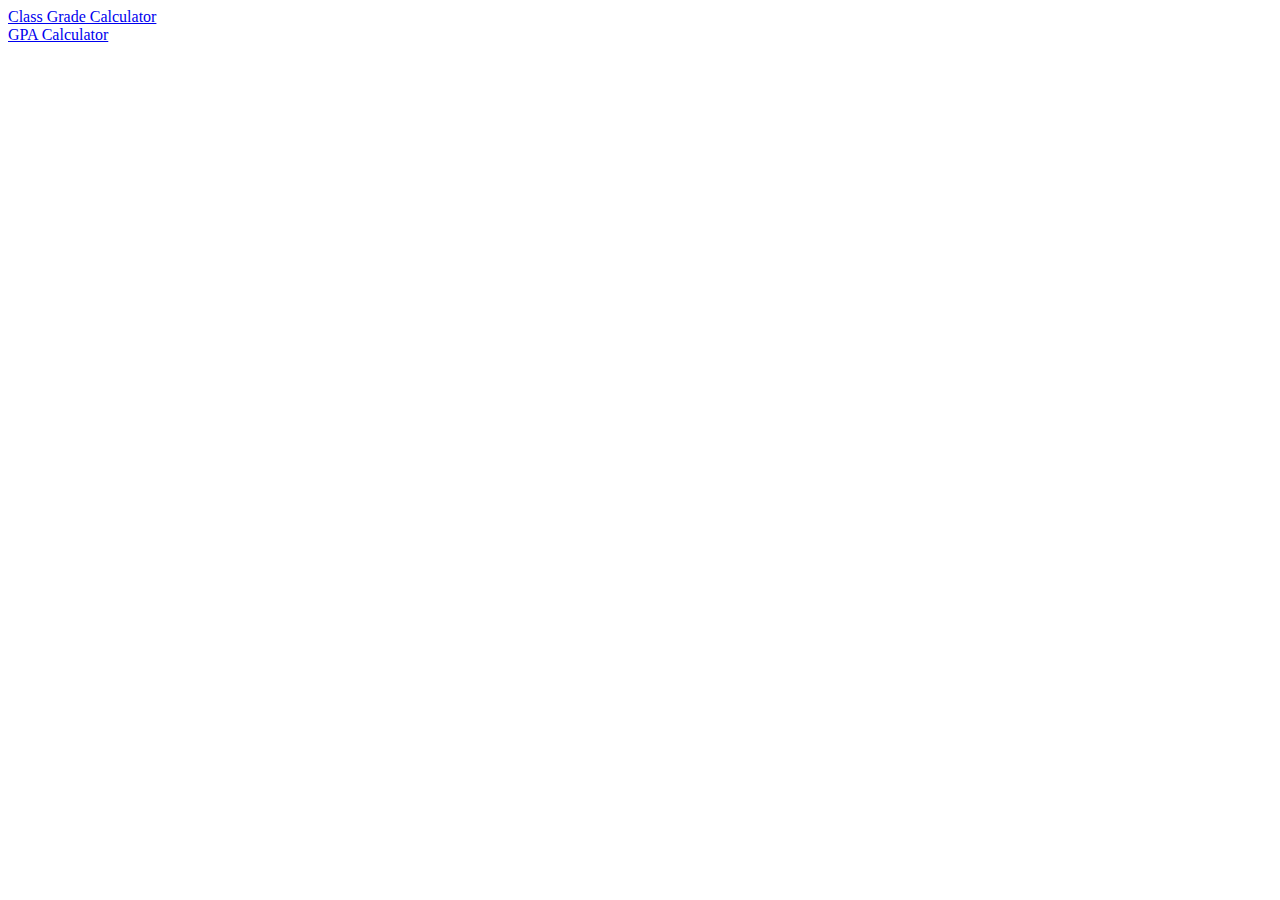
<file: index.html>
<!DOCTYPE html>
<html lang="en">
<head>
    <meta charset="UTF-8">
    <meta name="viewport" content="width=device-width, initial-scale=1.0">
    <meta http-equiv="X-UA-Compatible" content="ie=edge">
    <title>Grade Calculator</title>
</head>
<body>
    <a href="classCalc.html">Class Grade Calculator</a>
    <br>
    <a href="gpa.html">GPA Calculator</a>
</body>
</html>
</file>
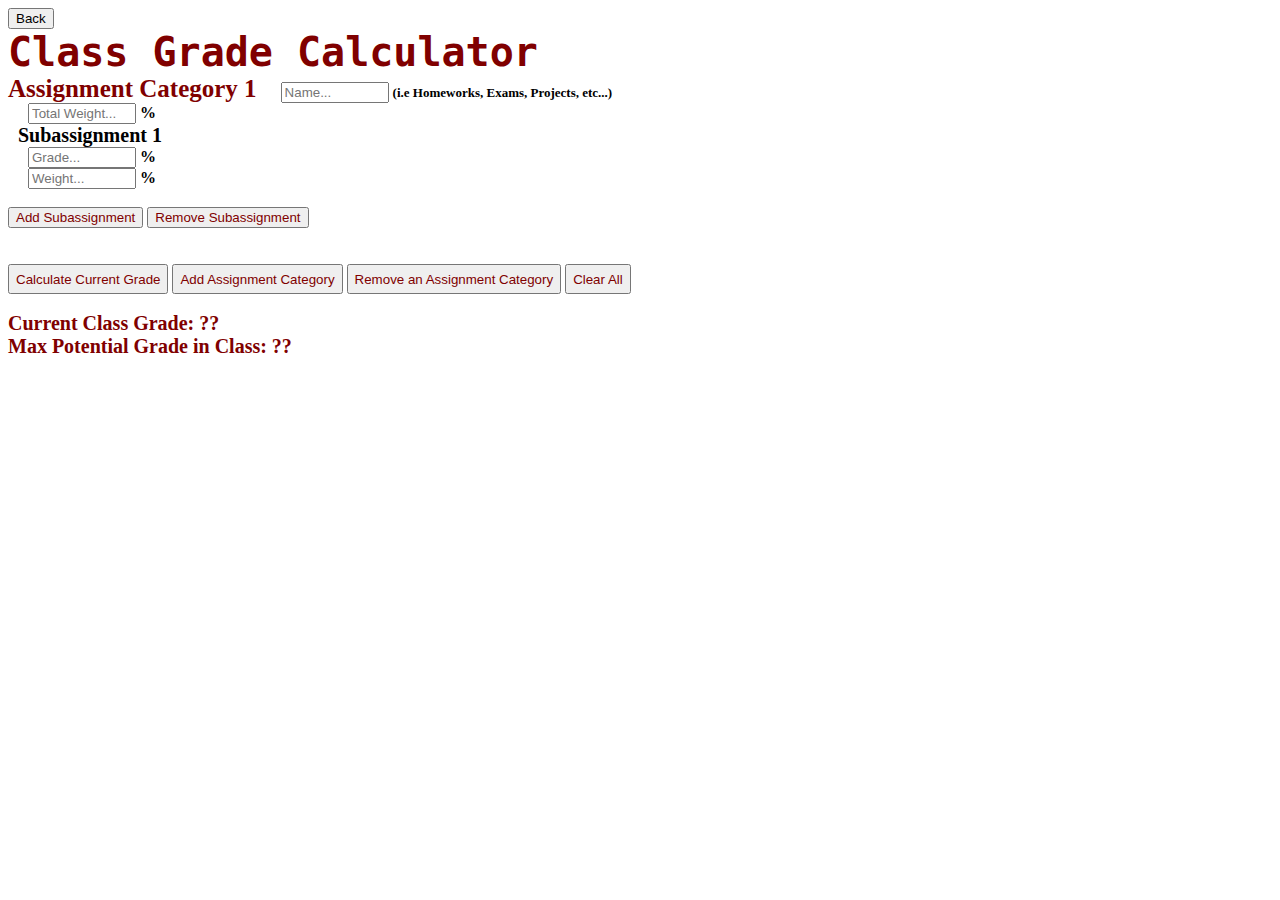
<file: classCalc.html>
<!DOCTYPE html>
<html lang="en">
<head>
    <meta charset="UTF-8">
    <meta name="viewport" content="width=device-width, initial-scale=1.0">
    <meta http-equiv="X-UA-Compatible" content="ie=edge">
    <title>Class Grade Calculator</title>
    <link href="stylesClass.css" rel="stylesheet">
</head>
<body>
    <button onclick="window.location.href = 'index.html';">Back</button>
    <br>
    <label id="title">
        Class Grade Calculator
    </label>
    <br>
    
    <div id="assignmentsDiv1">
        <label class="labels">Assignment Category 1</label>
        <input type="text" id="categoryName 1" Placeholder="Name..."> <b style="font-size: 13px">(i.e Homeworks, Exams, Projects, etc...)</b>
        <br>
        <input type="text" id="categoryWeight 1" Placeholder="Total Weight..."> <b>%</b>
        <br>
        <div id="subassignmentsDiv 1">
            <label class="sublabels">Subassignment 1</label>
            <br>
            <input type="text" Placeholder="Grade..." id="subGrade 11">
            <b>%</b>
            <br>
            <input type="text" Placeholder="Weight..." id="subWeight 11"> 
            <b>%</b>
        </div>
        <br>
        <button class="subButtons" onclick="addSubassignment(1)">Add Subassignment</button>
        <button class="subButtons" onclick="removeSubassignment(1)">Remove Subassignment</button>
    </div>
    
    <div id="allAssignmentsDiv"></div>
   
    <br><br>
    <button class="button" onclick="calculateGrade()">Calculate Current Grade</button>
    <button class="button" onclick="addAssignment()">Add Assignment Category</button>
    <button class = "button" onclick="removeAssignment()">Remove an Assignment Category</button>
    <button class="button" onclick="clearAll()">Clear All</button>

    <div id="answerDiv">
        <div id="subAnswerDiv"></div>
        <br>
        <b class="current_pot" id="totalGrade">Current Class Grade: ??</b>
        <br>
        <b class="current_pot" id="potentialGrade">Max Potential Grade in Class: ??</b>
        
    </div>
    
</body>
<script src="scriptClass.js"></script>
</html>
</file>
<file: stylesClass.css>
#title {
    font-size: 40px;
    font-weight: bold;
    font-family: monospace;
    text-align: center;
    color: maroon;
}

#assignmentsDiv {
    position: relative;
    bottom: 20px;
}

.labels {
    font-size: 25px;
    font-weight: bold;
    color: maroon;
}

.sublabels {
    margin-left: 10px;
    font-size: 20px;
    font-weight: bold;
}

.subButtons{
    color: maroon;
}

input {
    width: 100px;
    margin-left: 20px;
}

.button {
    height: 30px;
    color: maroon;
}

.clearButton {
    height: 30px;
}

.current_pot {
    font-size: 20px;
    color: maroon;
}
</file>
